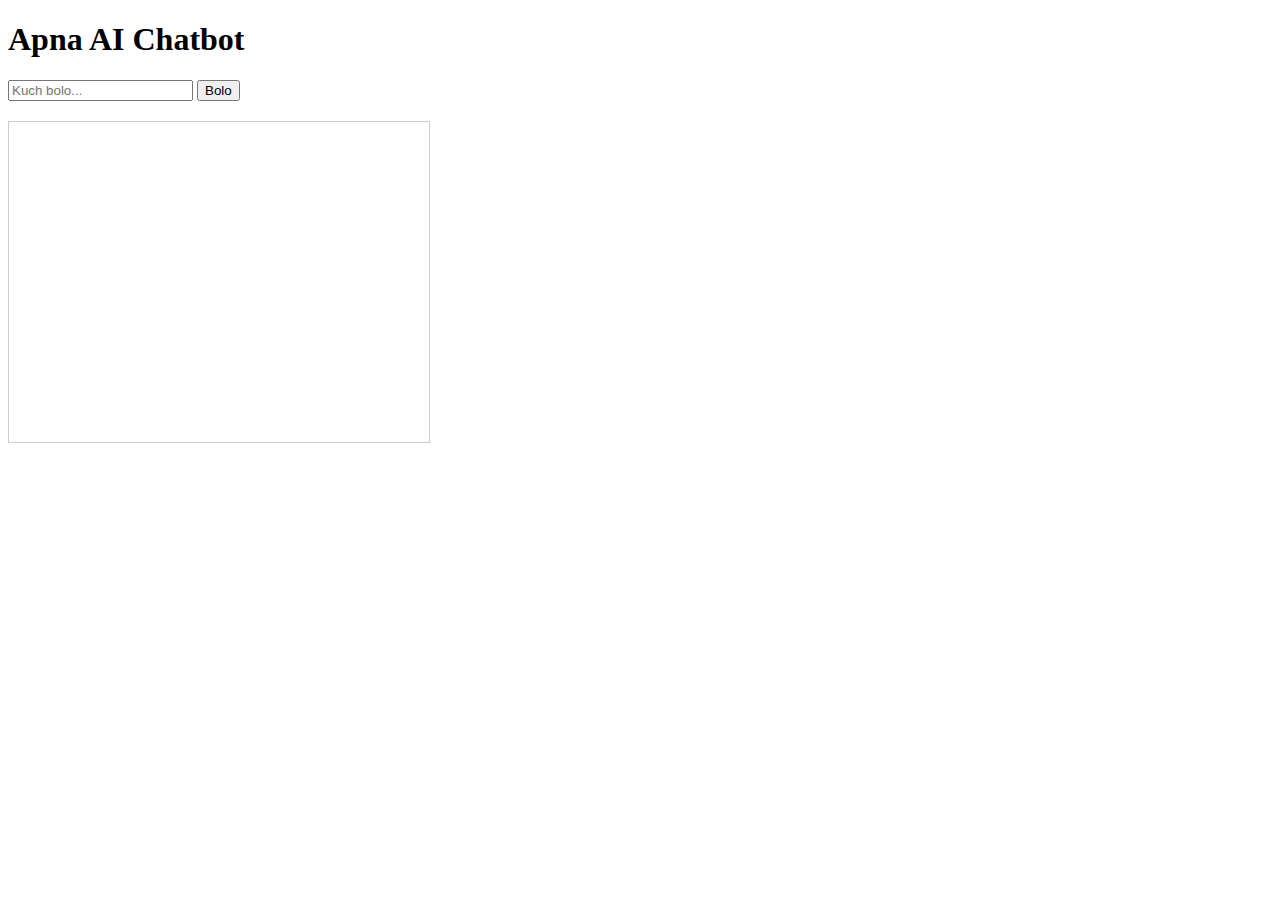
<file: templates/index.html>
<!DOCTYPE html>
<html lang="en">
<head>
    <meta charset="UTF-8" />
    <title>Apna AI Chatbot</title>
</head>
<body>
    <h1>Apna AI Chatbot</h1>
    <input id="userInput" type="text" placeholder="Kuch bolo..." />
    <button onclick="sendMessage()">Bolo</button>
    <div id="chatBox" style="margin-top:20px; border:1px solid #ccc; padding:10px; width:400px; height:300px; overflow-y: scroll;"></div>

    <script>
        async function sendMessage() {
            const inputBox = document.getElementById('userInput');
            const chatBox = document.getElementById('chatBox');
            const message = inputBox.value;
            if (!message) return;

            chatBox.innerHTML += `<p><b>Me:</b> ${message}</p>`;

            const response = await fetch('/chat', {
                method: 'POST',
                headers: {'Content-Type': 'application/json'},
                body: JSON.stringify({message})
            });
            const data = await response.json();

            chatBox.innerHTML += `<p><b>Bot:</b> ${data.response}</p>`;
            inputBox.value = '';
            chatBox.scrollTop = chatBox.scrollHeight;  // Scroll down automatically
        }
    </script>
</body>
</html>
</file>
